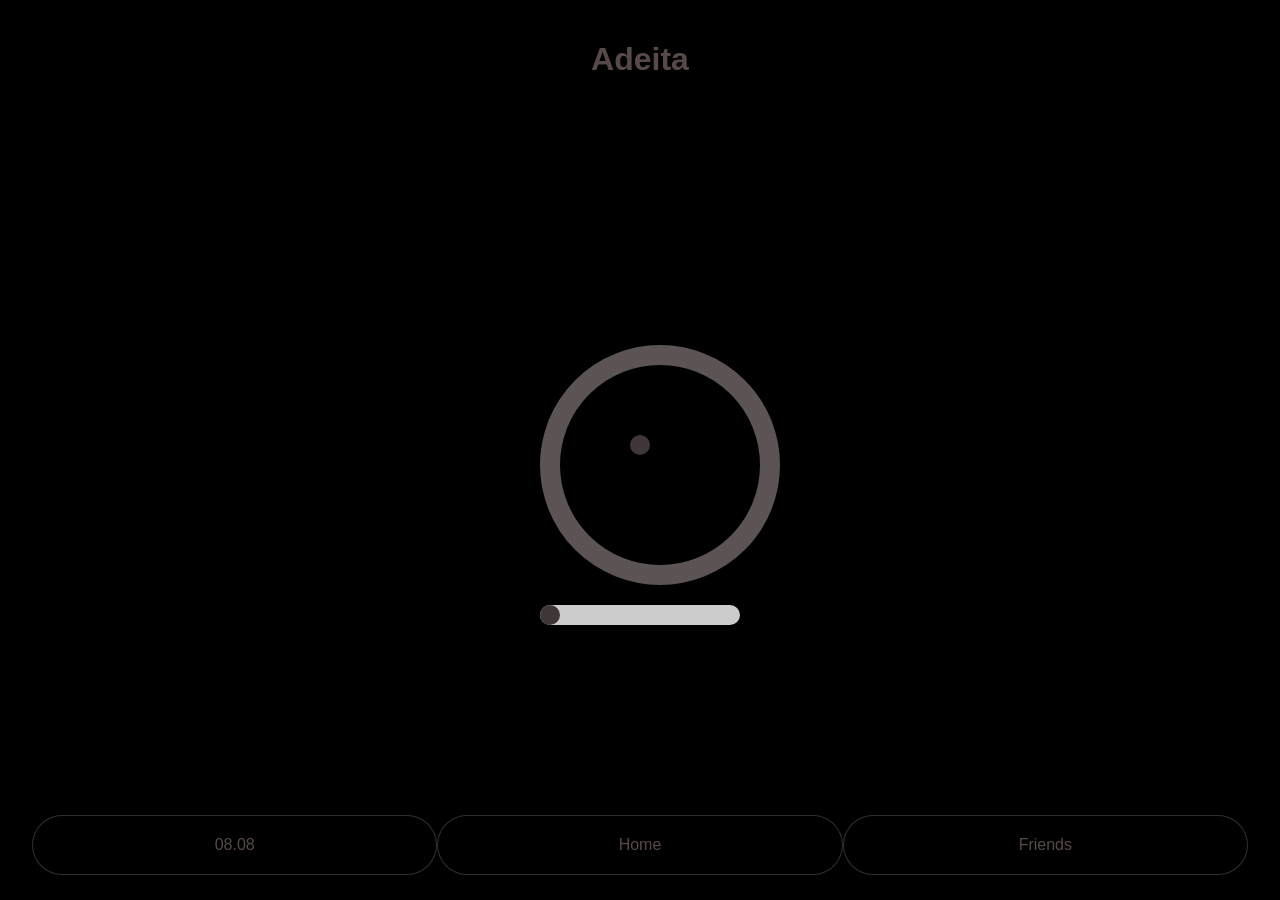
<file: index.html>
<!DOCTYPE html>
<html lang="en">
<head>
    <meta charset="UTF-8">
  
    <meta name="viewport" content="width=device-width, height=device-height, initial-scale=1.0, user-scalable=no, maximum-scale=1.0">
    <title>Shicoin - Home</title>
    <link rel="stylesheet" href="styles.css">
</head>
<body>
    <div class="noselect">
        <div class="container">
            <div class="header">
                <h1>Adeita</h1>
            </div>
        <div class="content">
            <div class="slider-container">
                <div class="slider">
                </div>
                <div class="knob"></div>
                <div class="horizontal-slider-container">
                    <div class="horizontal-slider">
                        <div class="horizontal-knob"></div>
                    </div>
                </div>
            </div>
        </div>
            <div class="footer">
                <a href="08.08.html" class="footer-button">08.08</a>
                <a href="index.html" class="footer-button">Home</a>
                <a href="friends.html" class="footer-button">Friends</a>
            </div>
        </div>
    </div>
    <script src="script.js"></script>
</body>
</html>
</file>
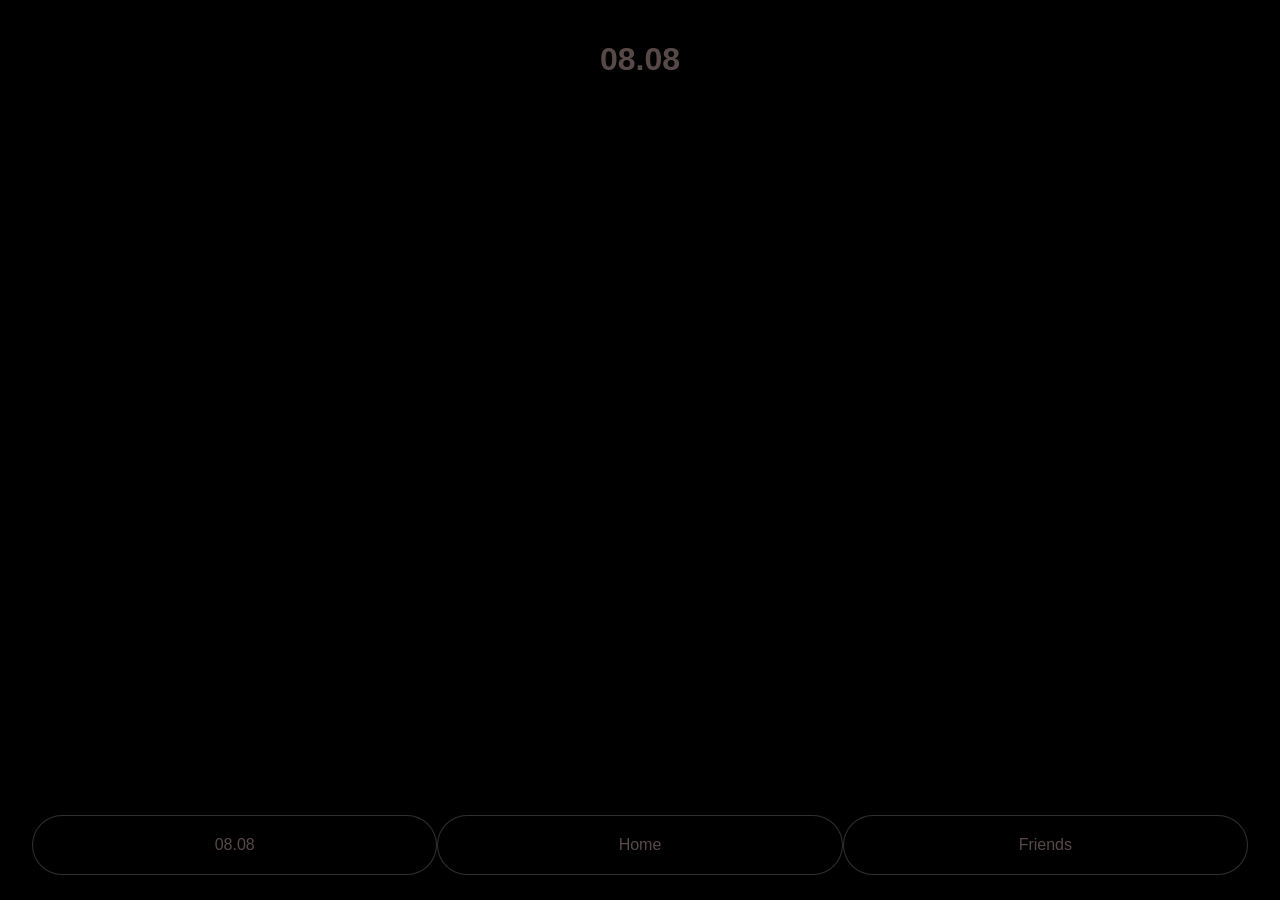
<file: 08.08.html>
<!DOCTYPE html>
<html lang="en">
<head>
    <meta charset="UTF-8">
    <meta name="viewport" content="width=device-width, initial-scale=1.0">
    <title>Shicoin - 08.08</title>
    <link rel="stylesheet" href="styles.css">
</head>
<body>
    <div class="noselect">
        <div class="container">
            <div class="header">
                <h1>08.08</h1>
            </div>
            <div class="content_08_08">
                    
            </div>
            <div class="footer">
                <a href="08.08.html" class="footer-button">08.08</a>
                <a href="index.html" class="footer-button">Home</a>
                <a href="friends.html" class="footer-button">Friends</a>
            </div>
        </div>
    </div>
</body>
</html>
</file>
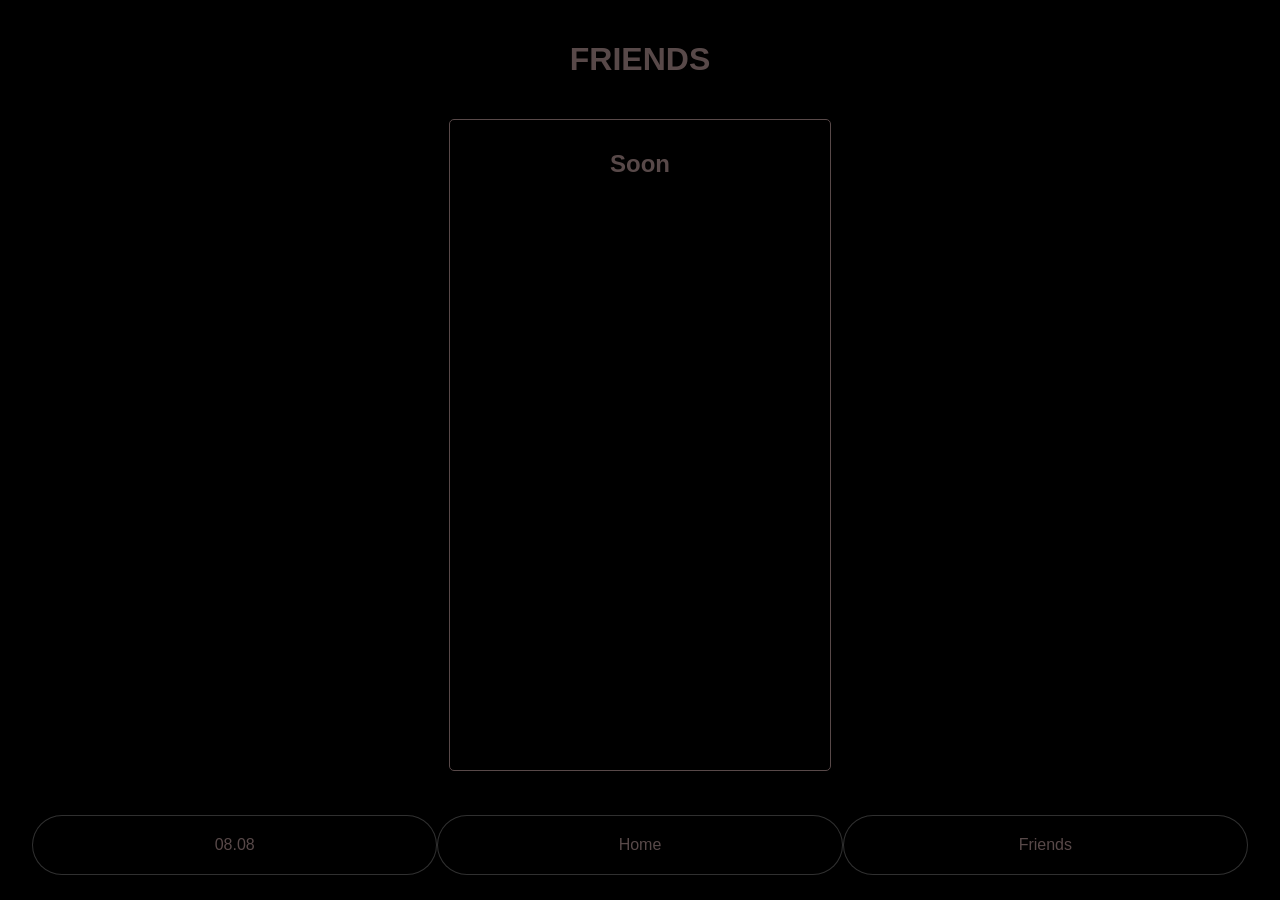
<file: friends.html>
<!DOCTYPE html>
<html lang="en">
<head>
    <meta charset="UTF-8">
    <meta name="viewport" content="width=device-width, initial-scale=1.0">
    <title>Shicoin - Friends</title>
    <link rel="stylesheet" href="styles.css">
</head>
<body>
    <div class="noselect">
        <div class="container">
            <div class="header">
                <h1>FRIENDS</h1>
            </div>
            <div class="container_friends">
                <div class="content_friends">
                    <h2>Soon</h2>
                </div>
            </div>
            <div class="footer">
                <a href="08.08.html" class="footer-button">08.08</a>
                <a href="index.html" class="footer-button">Home</a>
                <a href="friends.html" class="footer-button">Friends</a>
            </div>
        </div>
    </div>
</body>
</html>
</file>
<file: styles.css>
.noselect {
    -webkit-touch-callout: none;
    -webkit-tap-highlight-color: transparent;
    -webkit-user-select: none;
    -khtml-user-select: none;
    -moz-user-select: none;
    -ms-user-select: none;
    user-select: none;                               
    }
    
    body {
        margin: 0;
        font-family: Arial, sans-serif;
        background-color: black;
        color: rgb(88, 73, 73);
    }
    
    a { 
        text-decoration: none; 
       } 
    .container {
        display: flex;
        flex-direction: column;
        height: 100vh;
        justify-content: space-between;
        align-items: center;
    }
    
    .header {
        margin-top: 20px;
    }
    
    .content {
        flex: 1;
        display: flex;
        justify-content: center;
        align-items: center;
    }
    
    .content_friends {
        flex: 1;
        display: flex;
        justify-content: center;
        align-items: center;
    }
    .container_friends{
        height: 70vh;
        width: 40vh;
        background-color: black;
        padding: 10px;
        border: 1px solid rgb(88, 73, 73);
        border-radius: 5px;
    }
    .content_08_08 {
        flex: 1;
        display: flex;
        justify-content: center;
        align-items: center;
    }
    
    .footer {
        display: flex;
        justify-content: space-around;
        width: 95%;
        padding: 25px 0;
        background-color: black;
    }

    .footer-button {
        background-color: rgb(0, 0, 0);
        padding: 20px 0;
        color: rgb(88, 73, 73);
        border: 1px solid rgba(114, 114, 114, 0.425);
        border-radius: 30px;
        flex: 1;
        text-align: center;
    }

    .footer-button:active {
        background-color: rgba(128, 128, 128, 0.11);
    }

    .slider-container {
        position: relative;
        width: 200px;
        height: 200px;
    }
    
    .slider {
        position: relative;
        width: 100%;
        height: 100%;
        border-radius: 50%;
        border: 20px solid rgb(92, 84, 84);
    }
    
    .knob {
        position: absolute;
        width: 20px;
        height: 20px;
        background-color:rgb(63, 55, 55);
        border-radius: 50%;
        top: 90px; /* Adjust to place knob at the center initially */
        left: 90px; /* Adjust to place knob at the center initially */
        transform-origin: 50% 50%;
        touch-action: none; /* Prevents browser default handling of touch events */
    }

    .horizontal-slider-container {
        display: flex;
        justify-content: center;
        align-items: center;
        width: 100%;
        margin-top: 20px;
    }
    
    .horizontal-slider {
        position: relative;
        width: 250px;
        height: 20px;
        background-color: #ccc;
        border-radius: 10px;
    }
    
    .horizontal-knob {
        position: absolute;
        width: 20px;
        height: 20px;
        background-color: rgb(63, 55, 55);
        border-radius: 50%;
        left: 0;
        transform: translateY(-50%);
        top: 50%;
        touch-action: none;
    }
</file>
